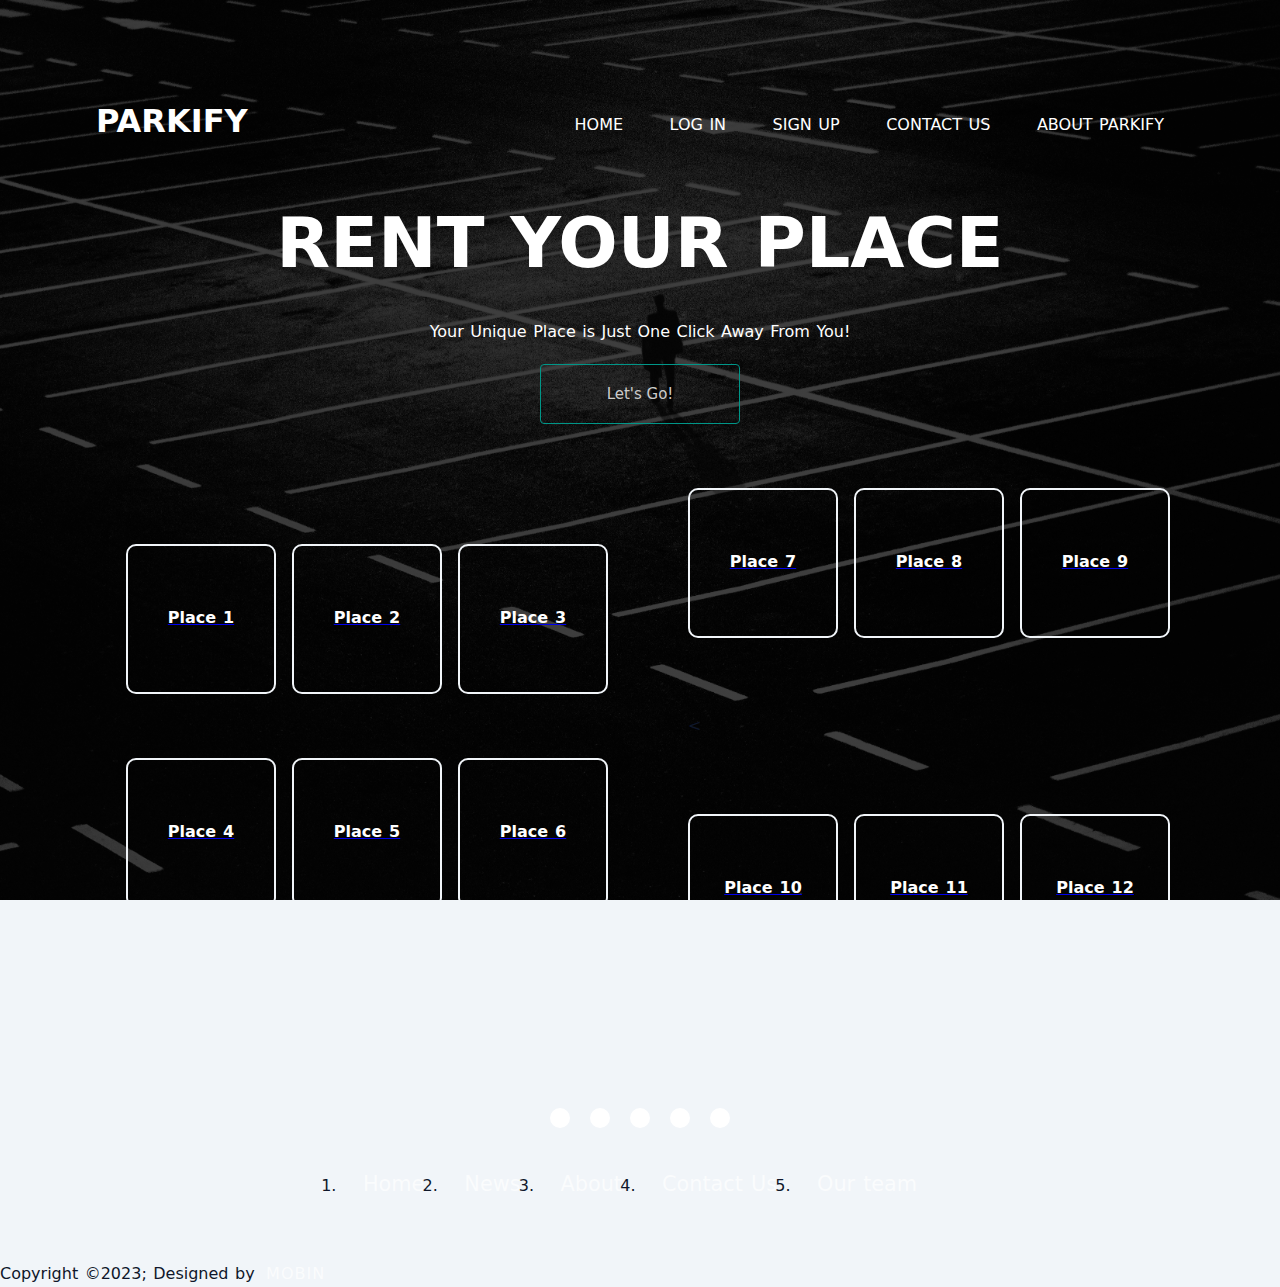
<file: hg/index.html>
<!DOCTYPE html>
<html lang="en">
<head>
    <meta charset="UTF-8">
    <meta http-equiv="X-UA-Compatible" content="IE=edge">
    <meta name="viewport" content="width=device-width, initial-scale=1.0">
    <title>Document</title>
    <link rel="stylesheet" href="style.css">
    <link rel="stylesheet" href="https://cdnjs.cloudflare.com/ajax/libs/font-awesome/6.4.0/css/all.min.css" integrity="sha512-iecdLmaskl7CVkqkXNQ/ZH/XLlvWZOJyj7Yy7tcenmpD1ypASozpmT/E0iPtmFIB46ZmdtAc9eNBvH0H/ZpiBw==" crossorigin="anonymous" referrerpolicy="no-referrer" />
</head>
<body>
    <div class="banner">
        <div class="navbar">
            <div class="logo">
                <h1>PARKIFY</h1>
            </div>
            <ul>
                <li><a href="#">Home</a></li>
                <li><a href="#">Log in</a></li>
                <li><a href="#">Sign Up</a></li>
                <li><a href="#">Contact Us</a></li>
                <li><a href="#">About PARKIFY</a></li>
            </ul>
        </div>
    <div class="main">
        <div class="content">
            <h1>RENT YOUR PLACE</h1>
            <p>Your Unique Place is Just One Click Away From You!</p>
            <div class="wrapper">
                <div class="btn">
                    <button type="button">Let's Go!</button>
                </div>
            </div>
        </div>
        <div class="allbox">
            <div class="boxes">
                <div class="boxes1">
                    <a href="http://192.168.67.205/servo?servox=1">
                    <div style="margin-right: 1rem;" class="item item-1">Place 1</div>
                    </a>
                    <a href="http://192.168.67.205/servo?servox=1">
                    <div class="item item-2">Place 2</div>
                    </a>
                    <a href="http://192.168.67.205/servo?servox=1">
                    <div style="margin-left: 1rem;" class="item item-3">Place 3</div>
                    </a>
                    
                </div>
                <div style="margin-top: 2rem;" class="boxes2">
                    <a href="http://192.168.67.205/servo?servox=1">
                    <div style="margin-right: 1rem;" class="item item-1">Place 4</div>
                    </a>
                    <a href="http://192.168.67.205/servo?servox=1">
                    <div class="item item-2">Place 5</div>
                    </a>
                    <a href="http://192.168.67.205/servo?servox=1">
                    <div style="margin-left: 1rem;" class="item item-3">Place 6</div>
                    </a>
                </div>
            </div>

            <div class="boxez">
                <div class="boxes3">
                    <a href="http://192.168.67.205/servo?servox=1">
                    <div style="margin-right: 1rem;" class="item item-1">Place 7</div>
                    </a>
                    <a href="http://192.168.67.205/servo?servox=1">
                    <div class="item item-2">Place 8</div>
                    </a>
                    <a href="http://192.168.67.205/servo?servox=1">
                    <div style="margin-left: 1rem;" class="item item-3">Place 9</div>
                    </a>
                </div><
                <div style="margin-top: 2rem;" class="boxes4">
                    <a href="http://192.168.67.205/servo?servox=1">
                    <div style="margin-right: 1rem;" class="item item-1">Place 10</div>
                    </a>
                    <a href="http://192.168.67.205/servo?servox=1">
                    <div class="item item-2">Place 11</div>
                    </a>
                    <a href="http://192.168.67.205/servo?servox=1">
                    <div style="margin-left: 1rem;" class="item item-3">Place 12</div>
                    </a>
                </div>
            </div>
        </div> 
        <div class="footerContainer">
            <div class="socialIcons">
                <a href="#"><i .fa-brands fa-facebook></i></a>
                <a href="#"><i .fa-brands fa-instagram></i></a>
                <a href="#"><i .fa-brands fa-twitter></i></a>
                <a href="#"><i .fa-brands fa-google-plusk></i></a>
                <a href="#"><i .fa-brands fa-youtube></i></a>
            </div>
            <div class="footerNav">
                <ul>
                    <li><a href="">Home</a></li>
                    <li><a href="">News</a></li>
                    <li><a href="">About</a></li>
                    <li><a href="">Contact Us</a></li>
                    <li><a href="">Our team</a></li>
                </ul>
            </div>
            
          </div>
          <div class="footerButtom">
            <p>Copyright &copy;2023; Designed by <span style="color:white" class="designer">Mobin</span></p>
        </div>
    </div>
    </div>
    
</body>
</html>
</file>
<file: hg/style.css>
*{
    margin: 0;
    padding: 0;
    font-family: system-ui, -apple-system, BlinkMacSystemFont, 'Segoe UI', Roboto, Oxygen, Ubuntu, Cantarell, 'Open Sans', 'Helvetica Neue', sans-serif;
}

.banner{
    padding-top: 4rem;
    width: 100%;
    height: screen;
    background-image: linear-gradient(rgba(0,0,0,0.75), rgba(0,0,0,0.75)), url(background.jpg);
    background-attachment: fixed;
    background-position: center;
    background-repeat: no-repeat;
    background-size: cover;
    min-height: 500px;
}

.navbar{
    width: 85%;
    margin: auto;
    margin-top: 20rem;
    padding: 35px 0;
    display: flex;
    align-items: center;
    justify-content: space-between;
}

.logo{
    margin-top: 4rem;
    width: 120px;
    cursor: pointer;
}

.logo h1{
    color: #fff;
}

.navbar ul li{
    list-style: none;
    display: inline-block;
    margin: 0 20px;
    position: relative;
    margin-top: 70px;
}

.navbar ul li a{
    text-decoration: none;
    color: #fff;
    text-transform: uppercase;
}

.navbar ul li::after{
    content: '';
    height: 3px;
    width: 0;
    background-color: #009688;
    position: absolute;
    left: 0;
    bottom: -10px;
    transition: 0.5s;
}

.navbar ul li:hover::after{
    width: 100%;
}

.content{
    display: flex;
    flex-direction: column;
    justify-content: center;
    align-items: center;
}

.content h1{
    font-size: 70px;
    margin-top: 5px;
    color: #fff;
}

.content p{
    margin: 20px auto;
    font-weight: 100;
    line-height: 25px;
    color: #fff;
}

button {
    background: none;
    color: #ccc;
    width: 200px;
    height: 60px;
    border: 1px solid #009688;
    font-size: 15px;
    border-radius: 4px;
    transition: 0.6s;
    overflow: hidden;
}

button:focus {
    content: '';
    display: block;
    position: absolute;
    background: rgba(255,255,255,0.5);
    width: 60px;
    height: 100%;
    left: 0;
    top: 0;
    opacity: 0.5s;
    filter: blur(30px);
    transform: translateX(-130px) skewX(-15deg);
}

button::after {
    content: '';
    display: block;
    position: absolute;
    background: rgba(255,255,255,0.2);
    width: 30px;
    height: 100%;
    left: 30px;
    top: 0;
    opacity: 0;
    filter: blur(30px);
    transform: translateX(-100px) skewX(-15deg);
}

button:hover {
    background: #009688;
    cursor: pointer;
}

button:hover:before {
    transform: translateX(300px) skewX(-15deg);
    opacity: 0.6;
    transition: 0.7s;
}


button:hover:after {
    transform: translateX(300px) skewX(-15deg);
    opacity: 0.6;
    transition: 0.7s;
}



.main{
    display: flex;
    flex-direction: column;
}

.allbox{
    margin-top: 4rem;
    margin-bottom: 4rem;
    display: flex;
    flex-direction: row;
    align-items: center;
    justify-content: center;
    line-height: 7rem;
    
}

.boxes{
    display: flex;
    flex-direction: column;
    margin-left: 2rem;
    margin-right: 2rem;
    padding-right: 2rem;
}

.boxes1{
    display: flex;
    flex-direction: row;
    margin-bottom: 2rem;
    transition: 0.6s;
    overflow: hidden;
}

.boxes1 .item:focus {
    content: '';
    display: block;
    position: absolute;
    background: rgba(255,255,255,0.5);
    width: 60px;
    height: 100%;
    left: 0;
    top: 0;
    opacity: 0.5s;
    filter: blur(30px);
    transform: translateX(-130px) skewX(-15deg);
}

.boxes1 .item::after {
    content: '';
    display: block;
    position: absolute;
    background: rgba(255,255,255,0.2);
    width: 30px;
    height: 100%;
    left: 30px;
    top: 0;
    opacity: 0;
    filter: blur(30px);
    transform: translateX(-100px) skewX(-15deg);
}

.boxes1 .item:hover {
    background: #009688;
    cursor: pointer;
}

.boxes1
.item:hover:before {
    transform: translateX(300px) skewX(-15deg);
    opacity: 0.6;
    transition: 0.7s;
}


.boxes1 .item:hover:after {
    transform: translateX(300px) skewX(-15deg);
    opacity: 0.6;
    transition: 0.7s;
}

.boxes2{
    display: flex;
    flex-direction: row;
    transition: 0.6s;
    overflow: hidden;
}

.boxes2 .item:focus {
    content: '';
    display: block;
    position: absolute;
    background: rgba(255,255,255,0.5);
    width: 60px;
    height: 100%;
    left: 0;
    top: 0;
    opacity: 0.5s;
    filter: blur(30px);
    transform: translateX(-130px) skewX(-15deg);
}

.boxes2 .item::after {
    content: '';
    display: block;
    position: absolute;
    background: rgba(255,255,255,0.2);
    width: 30px;
    height: 100%;
    left: 30px;
    top: 0;
    opacity: 0;
    filter: blur(30px);
    transform: translateX(-100px) skewX(-15deg);
}

.boxes2 .item:hover {
    background: #009688;
    cursor: pointer;
}

.boxes2
.item:hover:before {
    transform: translateX(300px) skewX(-15deg);
    opacity: 0.6;
    transition: 0.7s;
}


.boxes2 .item:hover:after {
    transform: translateX(300px) skewX(-15deg);
    opacity: 0.6;
    transition: 0.7s;
}

.boxez{
    display: flex;
    flex-direction: column;
    margin-left: 1rem;
    margin-right: 1rem;
}

.boxes3{
    display: flex;
    flex-direction: row;
    margin-bottom: 2rem;
    transition: 0.6s;
    overflow: hidden;
}

.boxes3 .item:focus {
    content: '';
    display: block;
    position: absolute;
    background: rgba(255,255,255,0.5);
    width: 60px;
    height: 100%;
    left: 0;
    top: 0;
    opacity: 0.5s;
    filter: blur(30px);
    transform: translateX(-130px) skewX(-15deg);
}

.boxes3 .item::after {
    content: '';
    display: block;
    position: absolute;
    background: rgba(255,255,255,0.2);
    width: 30px;
    height: 100%;
    left: 30px;
    top: 0;
    opacity: 0;
    filter: blur(30px);
    transform: translateX(-100px) skewX(-15deg);
}

.boxes3 .item:hover {
    background: #009688;
    cursor: pointer;
}

.boxes3
.item:hover:before {
    transform: translateX(300px) skewX(-15deg);
    opacity: 0.6;
    transition: 0.7s;
}


.boxes3 .item:hover:after {
    transform: translateX(300px) skewX(-15deg);
    opacity: 0.6;
    transition: 0.7s;
}

.boxes4{
    display: flex;
    flex-direction: row;
    transition: 0.6s;
    overflow: hidden;
}

.boxes4 .item:focus {
    content: '';
    display: block;
    position: absolute;
    background: rgba(255,255,255,0.5);
    width: 60px;
    height: 100%;
    left: 0;
    top: 0;
    opacity: 0.5s;
    filter: blur(30px);
    transform: translateX(-130px) skewX(-15deg);
}

.boxes4 .item::after {
    content: '';
    display: block;
    position: absolute;
    background: rgba(255,255,255,0.2);
    width: 30px;
    height: 100%;
    left: 30px;
    top: 0;
    opacity: 0;
    filter: blur(30px);
    transform: translateX(-100px) skewX(-15deg);
}

.boxes4 .item:hover {
    background: #009688;
    cursor: pointer;
}

.boxes4
.item:hover:before {
    transform: translateX(300px) skewX(-15deg);
    opacity: 0.6;
    transition: 0.7s;
}


.boxes4 .item:hover:after {
    transform: translateX(300px) skewX(-15deg);
    opacity: 0.6;
    transition: 0.7s;
}

:root {
    --clr-dark: #0f172a;
    --clr-light: #f1f5f9;
    --clr-accent: #f1f5f9;
  }
  
  *,
  *::before,
  *::after {
    box-sizing: border-box;
  }
  
  body {
    margin: 0;
    padding: 0;
    line-height: 1.6;
    word-spacing: 1.4px;
    font-family: "montserrat", sans-serif;
    color: var(--clr-dark);
    background-color: var(--clr-light);
    display: flex;
    justify-content: center;
    align-items: center;
    height: 100vh;
  }
  
  .item {
    width: 150px;
    height: 150px;
    padding: 1em;
    font-weight: 700;
    color: var(--clr-light);
    text-align: center;
    border: 2px solid var(--clr-accent);
    border-radius: 10px;
    background: transparent;
    color: #fff;
    cursor: pointer;
    position: relative;
    overflow: hidden;
    justify-content: center;
    align-items: center;
  }

   footer {
    background-color: #111;
  }

  .footerContainer {
    width: 100%;
    padding: 70px 20px 30px;
  }

  .socialIcons{
    display: flex;
    justify-content: center;
  }

  .socialIcons a{
    text-decoration: none;
    padding: 10px;
    background-color: white;
    margin: 10px;
    border-radius: 50%;
  }
  
  .socialIcons a i{
    font-size: 2em;
    color: black;
    opacity: 0.9;
  }

  .socialIcons a:hover{
    background-color: #111;
    transition: 0.5s;
  }

  .socialIcons a:hover i{
    color: white;
    transition: 0.5s;
  }

  .footerNav {
    margin: 30px 0;
  }

  .footerNav ul {
    display: flex;
    justify-content: center;
    list-style-type: nonedisc;
  }

  .footerNav ul li a{
    color: white;
    margin: 20px;
    text-decoration: none;
    font-size: 1.3em;
    opacity: 0.7;
    transition: 0.5s;
  }

  .footerNav ul li a:hover {
    opacity: 1;
  }

  .footerBottom {
    background-color: #000;
    padding: 20px;
    text-align: center;
  }

.footerBottom p{
    color: white;
}

.designer {
    opacity: 0.7;
    text-transform: uppercase;
    letter-spacing: 1px;
    font-weight: 400;
    margin: 0px 5px;
}

@media (max-width: 700px) {
    .footerNav ul{
        flex-direction: column;
    }
    .footerNav ul li{
        width: 100%;
        text-align: center;
        margin: 10px;
    }
}
</file>
